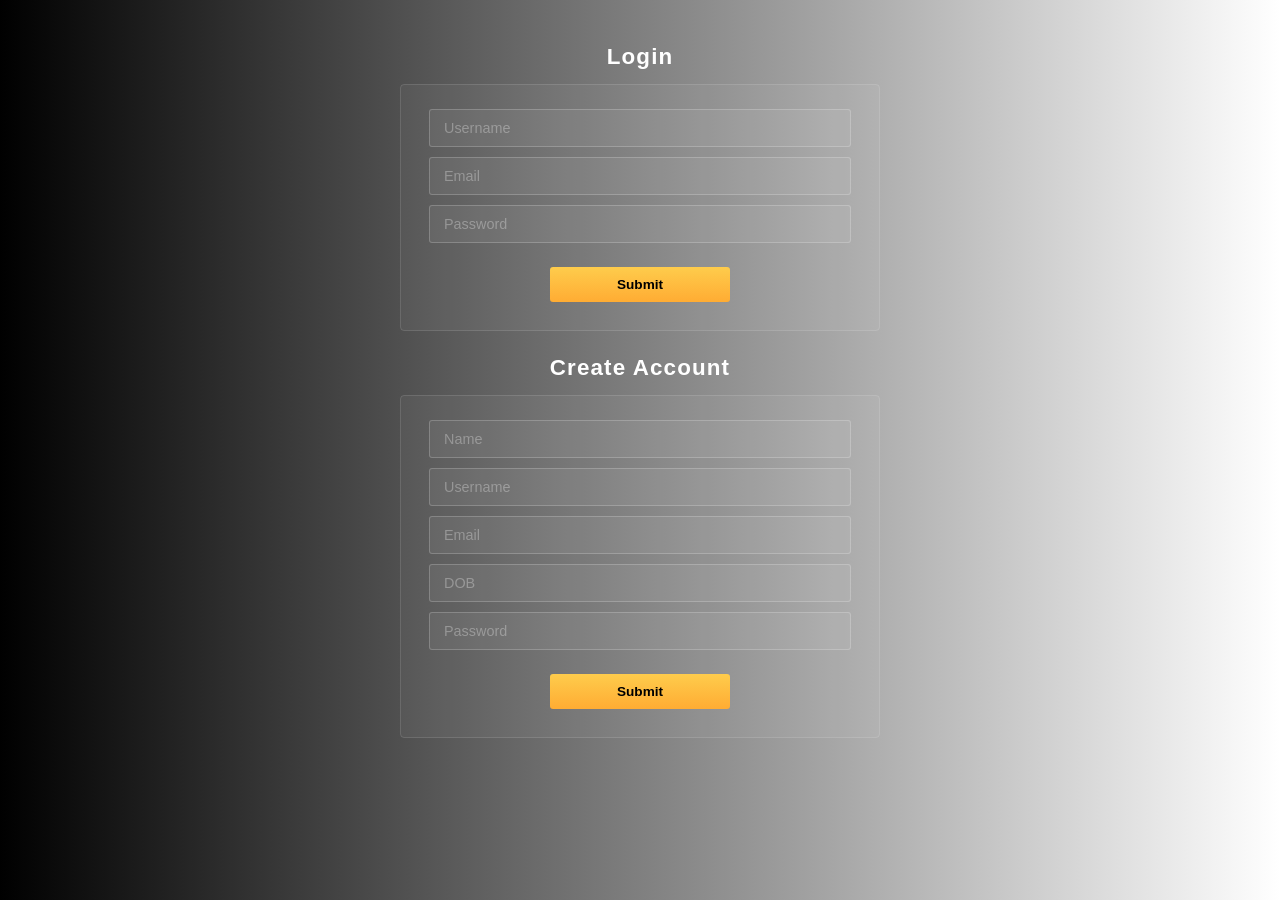
<file: index.html>
<!DOCTYPE html>
<html lang="en">

<head>
    <meta charset="UTF-8" />
    <meta name="viewport" content="width=device-width, initial-scale=1.0" />
    <title>Storytelling App</title>
    <link rel="stylesheet" href="./styles.css" />
    <script src="./script.js" defer></script>
</head>

<body>
    <h1>Login</h1>
    <main class="container">
        <div class="btn-container">
            <form id="Login-form">
            <input type="text" name="login-username" placeholder="Username">
            <input type="text" name="login-email" placeholder="Email">
            <input type="password" name="login-password" placeholder="Password">
            
                <button class = "btn" type="Submit" id = "Login-btn">Submit</button>

            </form>
        </div>
     
    </main>
    <h1>Create Account</h1>
    <main class="container">
        <div class = "btn-container">
        <form id = "createAccount-form">
        <input type="text" id = "Name" placeholder="Name">
        <input type="text" id = "Username" placeholder="Username">
        <input type="text" id = "Email" placeholder="Email">
        <input type="text" id = "DOB" placeholder="DOB">
        <input type="text" id = "Password" placeholder="Password">
        
            <button class = "btn" type = "Submit" id = "createAccount-btn">Submit</button>
        
        </form>
        </div>

   
</body>

</html>
</file>
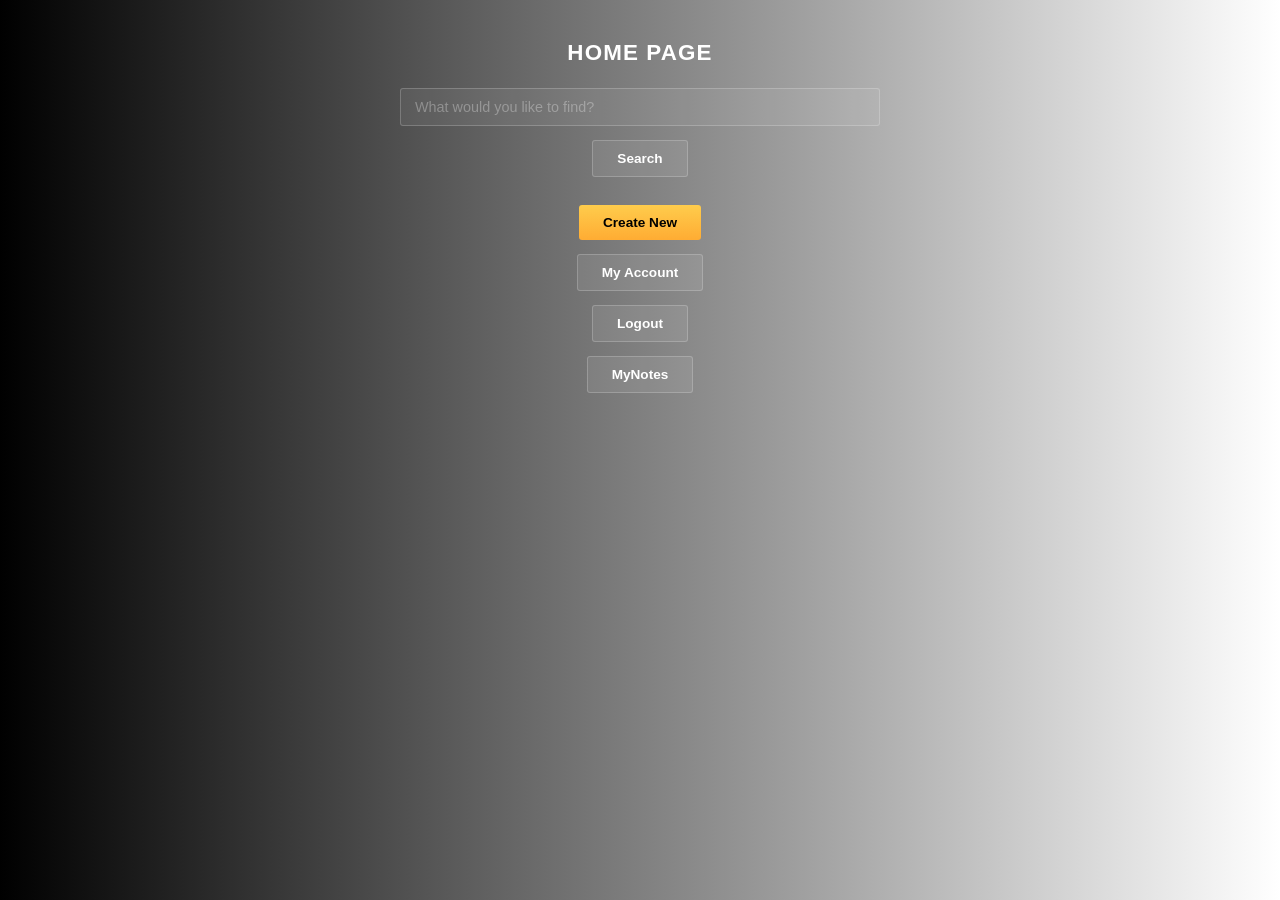
<file: homepage.html>
<!DOCTYPE html>
<html lang="en">
<head>
    <meta charset="UTF-8">
    <meta name="viewport" content="width=device-width, initial-scale=1.0">
    <link rel="stylesheet" href="./homepage.css" />
    <script src="./homepage.js" defer></script>
    <title>Next Page</title>
</head>
<body>
    <h1>HOME PAGE</h1>

    <input type="text" id = searchInput placeholder="What would you like to find?">
    <button id = "searchBtn">Search</button>
    
    <div id = "results"></div>

    <a href="newFile.html">
        <button id ="createNew-btn">Create New</button>
    </a>

    <a href="myAccount.html">
        <button id = "myAccount-btn">My Account</button>
    </a>

    <a href="index.html">
        <button id = "logout-btn">Logout</button>
    </a>

    <a href="notesLibrary.html">
        <button id = "myNotes-btn">MyNotes</button>
    </a>

</body>
</html>
</file>
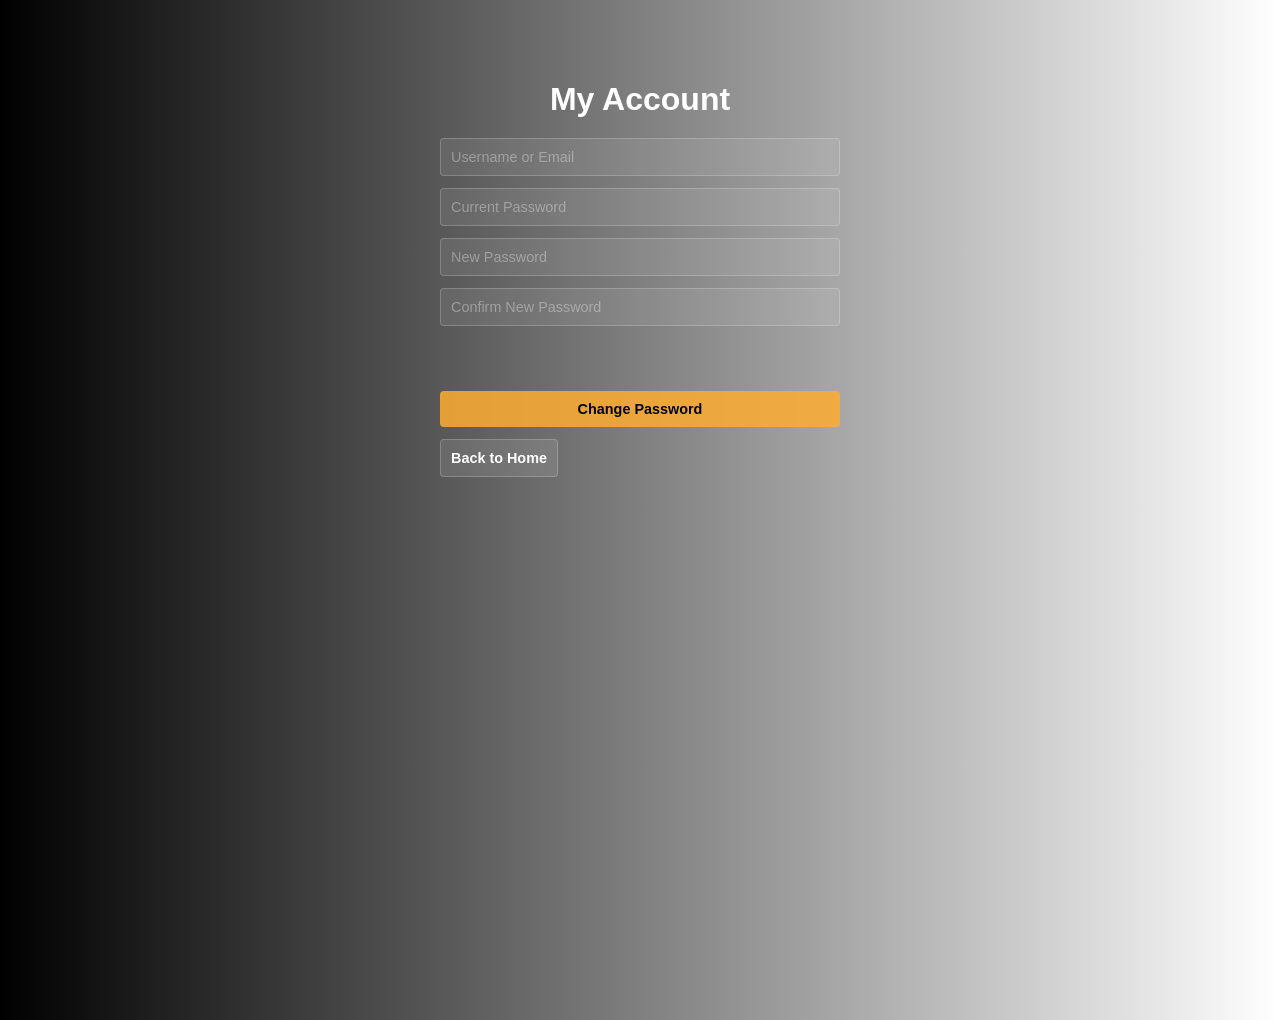
<file: myAccount.html>
<!DOCTYPE html>
<html lang="en">
<head>
    <meta charset="UTF-8">
    <meta name="viewport" content="width=device-width, initial-scale=1.0">
    <title>My Account</title>
    <link rel="stylesheet" href="myAcccunt.css">
</head>
<body>
    <div class="box">
        <h1>My Account</h1>

        <input type="text" id="identifier" placeholder="Username or Email">
        <input type="password" id="current" placeholder="Current Password">
        <input type="password" id="newpw" placeholder="New Password">
        <input type="password" id="confirm" placeholder="Confirm New Password">
        <p id="msg"></p>
        <button id="change-btn">Change Password</button>

        <a href="homepage.html"><button id="home-btn">Back to Home</button></a>
    </div>
    <script src="myAccount.js"></script>
</body>
</html>
</file>
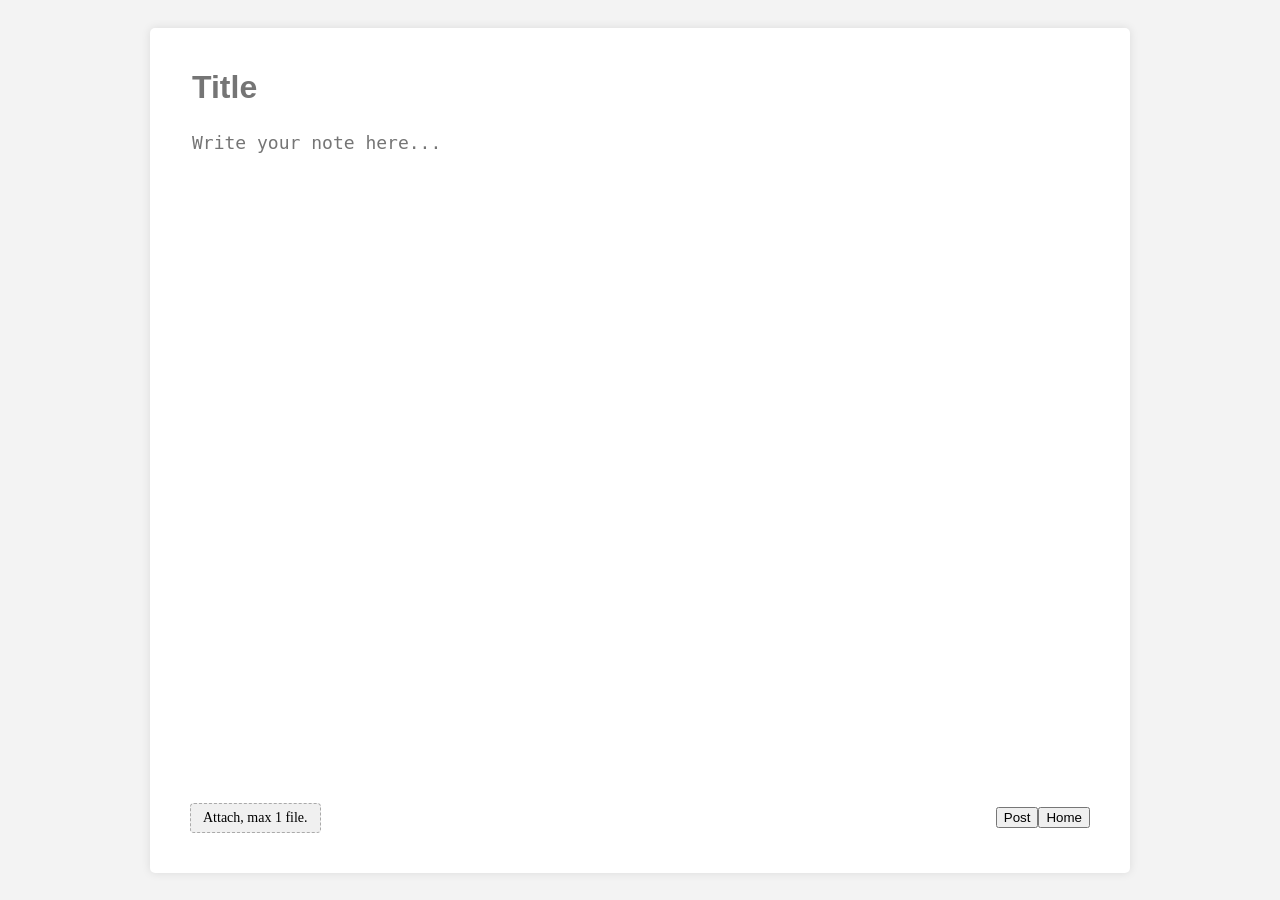
<file: newFile.html>
<!DOCTYPE html>
<html lang="en">
<head>
    <meta charset="UTF-8">
    <meta name="viewport" content="width=device-width, initial-scale=1.0">
    <title>Document Editor</title>
    <link rel="stylesheet" href="newFile.css">
    <script src="newFile.js" defer></script>
</head>
<body>

    <main class="document">
        <input type="text" placeholder="Title" class="title-input">

        <textarea placeholder="Write your note here..." class="content-input"></textarea>

        <div id="media-preview"></div>

        <div class="buttons">
            <label class="upload-btn"> Attach, max 1 file.
                <input type="file" id="file-input" accept="image/*,.pdf,.docx" hidden>
            </label>
            <span id="file-name"></span>
            <button id="save-btn">Post</button>
            <a href="homepage.html"><button id="home-btn">Home</button></a>
        </div>
    </main>

    <script src="script.js"></script>
</body>
</html>
</file>
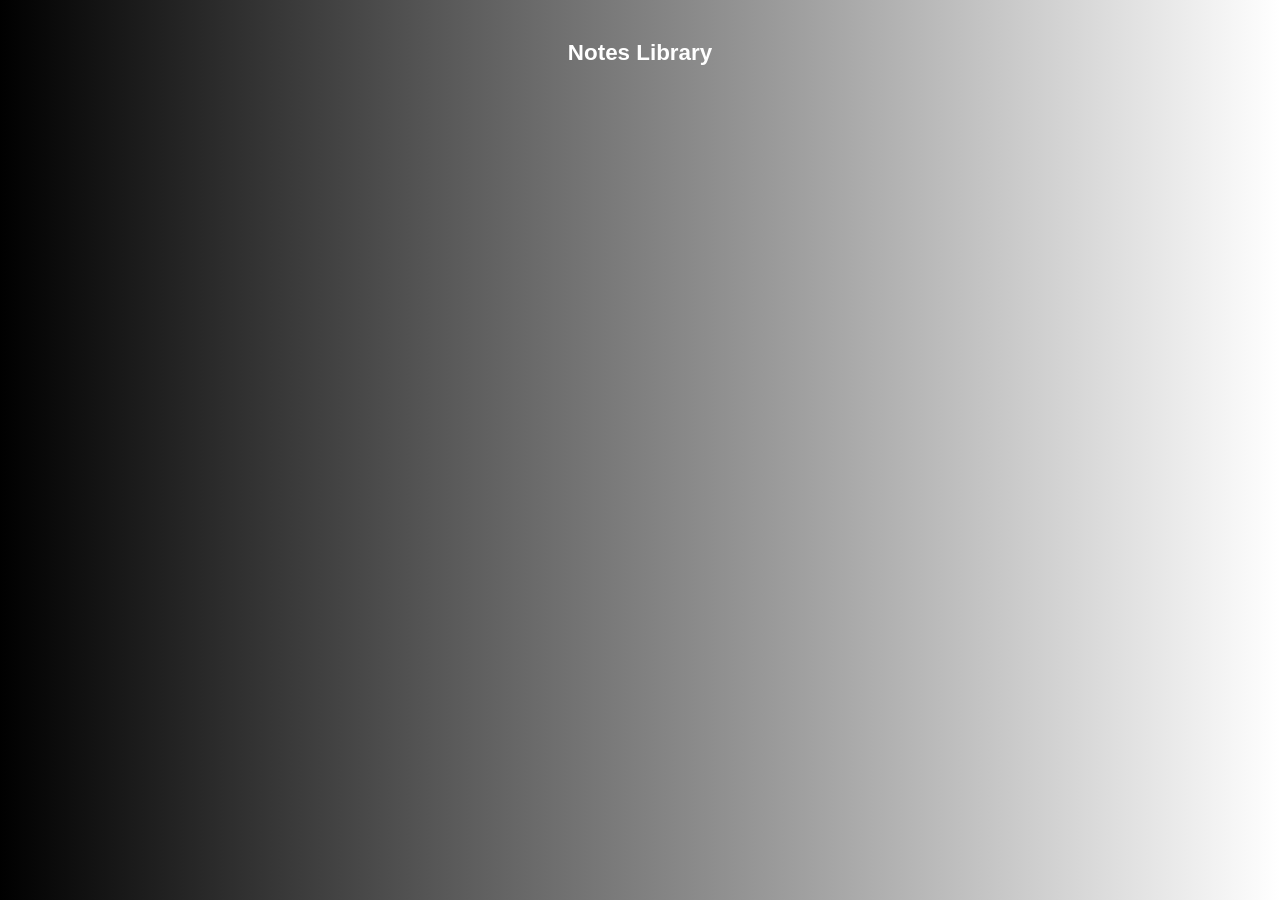
<file: notesLibary.html>
<!DOCTYPE html>
<html lang="en">
<head>
    <meta charset="UTF-8">
    <meta name="viewport" content="width=device-width, initial-scale=1.0">
      <link rel="stylesheet" href="./notesLibrary.css" />
    <title>Notes Library</title>
</head>
<body>
    <h1>Notes Library</h1>
</body>
</html>
</file>
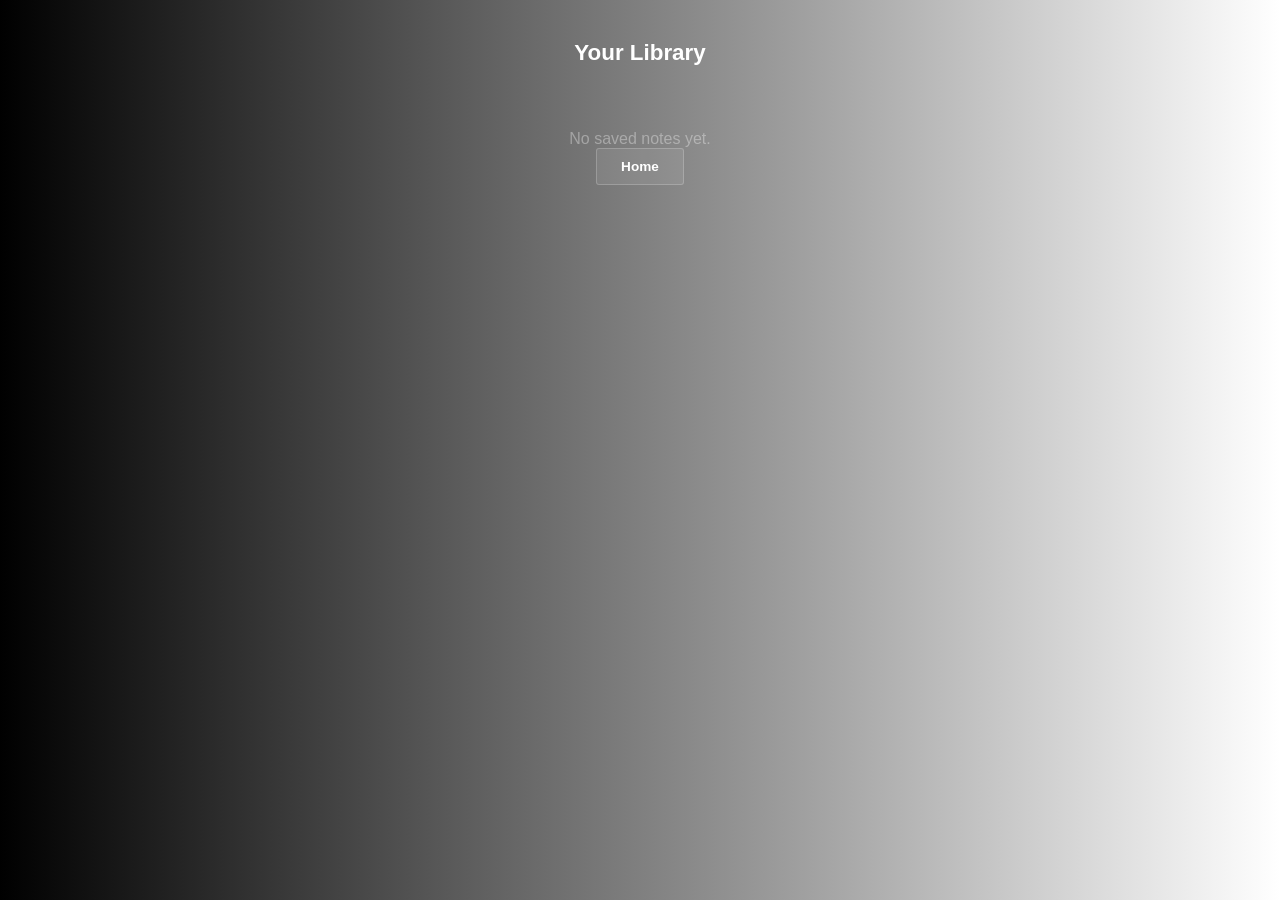
<file: notesLibrary.html>
<!DOCTYPE html>
<html lang="en">
<head>
    <meta charset="UTF-8">
    <meta name="viewport" content="width=device-width, initial-scale=1.0">
      <link rel="stylesheet" href="./notesLibrary.css" />
      <script src="./notesLibrary.js" defer></script>
    <title>Notes Library</title>
</head>
<body>
    <h1>Your Library</h1>

    <a href = "homepage.html">
        <button id = "home-btn">Home</button>
    </a>
</body>
</html>
</file>
<file: styles.css>
*,
*::before,
*::after {
    margin: 0;
    padding: 0;
    box-sizing: border-box;
}

:root {
    --dark-grey: #1b1b32;
    --black: #000;
    --white: #fff;
    --golden-yellow: #fecc4c;
    --yellow: #ffcc4c;
    --gold: #feac32;
    --orange: #ffac33;
    --dark-orange: #f89808;
    --input-bg: rgba(255, 255, 255, 0.06);
    --input-border: rgba(255, 255, 255, 0.2);
}

body {
    background: linear-gradient(to right, black, white);
    color: var(--white);
    font-family: sans-serif;
    min-height: 100vh;
    padding: 20px 0 40px;
}

h1 {
    text-align: center;
    font-size: 1.4rem;
    font-weight: 600;
    letter-spacing: 0.05em;
    margin: 24px 0 14px;
    color: var(--white);
}

.container {
    margin: auto;
    width: 80%;
    max-width: 480px;
    border: 1px solid rgba(255, 255, 255, 0.15);
    border-radius: 4px;
    overflow: hidden;
}

.btn-container {
    background: rgba(255, 255, 255, 0.04);
    display: flex;
    flex-direction: column;
    align-items: center;
    padding: 24px 28px 28px;
}

form {
    width: 100%;
    display: flex;
    flex-direction: column;
    gap: 10px;
}

input[type="text"],
input[type="password"] {
    width: 100%;
    padding: 10px 14px;
    background: var(--input-bg);
    border: 1px solid var(--input-border);
    border-radius: 3px;
    color: var(--white);
    font-size: 0.9rem;
    transition: border-color 0.2s;
    outline: none;
}

input::placeholder {
    color: rgba(255, 255, 255, 0.3);
}

input:focus {
    border-color: rgba(254, 172, 50, 0.6);
}

.btn {
    cursor: pointer;
    width: 180px;
    padding: 10px 0;
    margin: 14px auto 0;
    color: var(--black);
    font-size: 0.85rem;
    font-weight: 600;
    background-image: linear-gradient(var(--golden-yellow), var(--orange));
    border: none;
    border-radius: 3px;
    transition: opacity 0.2s, transform 0.1s;
}

.btn:hover {
    background-image: linear-gradient(var(--yellow), var(--dark-orange));
    opacity: 0.92;
}

.btn:active {
    transform: translateY(1px);
}

@media (max-width: 480px) {
    .container { width: 92%; }
    .btn-container { padding: 18px 16px 22px; }
}
</file>
<file: homepage.css>
*,
*::before,
*::after {
    margin: 0;
    padding: 0;
    box-sizing: border-box;
}

:root {
    --black: #000;
    --white: #fff;
    --golden-yellow: #fecc4c;
    --yellow: #ffcc4c;
    --gold: #feac32;
    --orange: #ffac33;
    --dark-orange: #f89808;
    --input-bg: rgba(255, 255, 255, 0.06);
    --input-border: rgba(255, 255, 255, 0.2);
}

body {
    background: linear-gradient(to right, black, white);
    color: var(--white);
    font-family: sans-serif;
    min-height: 100vh;
    padding: 40px 16px;
    display: flex;
    flex-direction: column;
    align-items: center;
    gap: 14px;
}

h1 {
    font-size: 1.4rem;
    font-weight: 600;
    letter-spacing: 0.05em;
    margin-bottom: 8px;
}

input[type="text"] {
    width: 100%;
    max-width: 480px;
    padding: 10px 14px;
    background: var(--input-bg);
    border: 1px solid var(--input-border);
    border-radius: 3px;
    color: var(--white);
    font-size: 0.9rem;
    outline: none;
    transition: border-color 0.2s;
}

input[type="text"]:focus {
    border-color: rgba(254, 172, 50, 0.6);
}

input::placeholder {
    color: rgba(255, 255, 255, 0.3);
}

a {
    text-decoration: none;
}

button {
    cursor: pointer;
    padding: 10px 24px;
    font-size: 0.85rem;
    font-weight: 600;
    border-radius: 3px;
    border: 1px solid rgba(255, 255, 255, 0.2);
    color: var(--white);
    background: rgba(255, 255, 255, 0.08);
    transition: background 0.2s;
}

button:hover {
    background: rgba(255, 255, 255, 0.13);
}

button:active {
    transform: translateY(1px);
}

#createNew-btn {
    color: var(--black);
    background-image: linear-gradient(var(--golden-yellow), var(--orange));
    border: none;
}

#createNew-btn:hover {
    background-image: linear-gradient(var(--yellow), var(--dark-orange));
}

.results {
    width: 100%;
    max-width: 480px;
    display: flex;
    flex-direction: column;
    gap: 12px;
    margin-top: 8px;
}

.no-results {
    text-align: center;
    color: rgba(255, 255, 255, 0.35);
}

.result-card {
    background: var(--input-bg);
    border: 1px solid var(--input-border);
    border-radius: 4px;
    padding: 14px 18px;
    display: flex;
    flex-direction: column;
    gap: 6px;
    cursor: pointer;
    transition: border-color 0.2s;
}

.result-card:hover {
    border-color: rgba(254, 172, 50, 0.4);
}

.result-header {
    display: flex;
    justify-content: space-between;
    align-items: baseline;
    gap: 12px;
}

.result-title {
    font-size: 0.95rem;
    font-weight: 600;
}

.result-date {
    font-size: 0.75rem;
    color: rgba(255, 255, 255, 0.35);
    white-space: nowrap;
}

.result-preview {
    font-size: 0.85rem;
    color: rgba(255, 255, 255, 0.55);
    line-height: 1.5;
    display: -webkit-box;
    -webkit-line-clamp: 2;
    -webkit-box-orient: vertical;
    overflow: hidden;
}
</file>
<file: myAcccunt.css>
body {
    background: linear-gradient(to right, black, white);
    color: white;
    font-family: sans-serif;
    display: flex;
    justify-content: center;
    padding: 60px 16px;
    min-height: 100vh;
    margin: 0;
}

.box {
    width: 100%;
    max-width: 400px;
    display: flex;
    flex-direction: column;
    gap: 12px;
}

h1 { text-align: center; margin-bottom: 8px; }

input {
    padding: 10px;
    background: rgba(255,255,255,0.08);
    border: 1px solid rgba(255,255,255,0.2);
    border-radius: 4px;
    color: white;
    font-size: 0.9rem;
    outline: none;
}

input::placeholder { color: rgba(255,255,255,0.35); }

button {
    cursor: pointer;
    padding: 10px;
    background: rgba(254,172,50,0.85);
    border: none;
    border-radius: 4px;
    font-weight: 600;
    font-size: 0.9rem;
}

#home-btn {
    background: rgba(255,255,255,0.1);
    border: 1px solid rgba(255,255,255,0.2);
    color: white;
}

a { text-decoration: none; }

#msg { font-size: 0.85rem; min-height: 1em; }
</file>
<file: newFile.css>
body {
    background-color: #f3f3f3;
    font-family: "Times New Roman", serif;
    margin: 0;

    /* THIS centers everything vertically + horizontally */
    display: flex;
    justify-content: center;
    align-items: center;
    height: 100vh;
}

/* Bigger "paper" */
.document {
    background-color: white;
    width: 900px;
    max-width: 95%;
    height: 85vh; /* makes it tall like a real doc */
    padding: 40px;
    box-shadow: 0 0 10px rgba(0,0,0,0.1);
    border-radius: 5px;

    display: flex;
    flex-direction: column;
}


/* Title */
.title-input {
    width: 100%;
    border: none;
    outline: none;
    font-size: 32px;
    font-weight: bold;
    margin-bottom: 20px;
}

/* 🔥 THIS is the important part */
.content-input {
    flex: 1; /* takes up remaining space */
    width: 100%;
    border: none;
    outline: none;
    resize: none;

    font-size: 18px;
    line-height: 1.6;
}

/* Buttons stay at bottom */
.buttons {
    margin-top: auto; /* pushes buttons to bottom */

    display: flex;
    justify-content: space-between; /* 🔥 splits left & right */
    align-items: center;
}
.upload-btn {
    cursor: pointer;
    padding: 6px 12px;
    background: #f0f0f0;
    border: 1px dashed #aaa;
    border-radius: 4px;
    font-size: 14px;
}

#file-name {
    flex: 1;
    font-size: 13px;
    color: #555;
    font-style: italic;
}
</file>
<file: notesLibrary.css>
*,
*::before,
*::after {
    margin: 0;
    padding: 0;
    box-sizing: border-box;
}

:root {
    --black: #000;
    --white: #fff;
    --golden-yellow: #fecc4c;
    --yellow: #ffcc4c;
    --gold: #feac32;
    --orange: #ffac33;
    --dark-orange: #f89808;
    --input-bg: rgba(255, 255, 255, 0.06);
    --input-border: rgba(255, 255, 255, 0.2);
}

body {
    background: linear-gradient(to right, black, white);
    color: var(--white);
    font-family: sans-serif;
    min-height: 100vh;
    padding: 40px 16px;
}

h1 {
    text-align: center;
    font-size: 1.4rem;
    font-weight: 600;
    margin-bottom: 24px;
}

#home-btn {
    display: block;
    cursor: pointer;
    padding: 10px 24px;
    margin: 0 auto 28px;
    font-size: 0.85rem;
    font-weight: 600;
    color: var(--white);
    background: rgba(255, 255, 255, 0.08);
    border: 1px solid rgba(255, 255, 255, 0.2);
    border-radius: 3px;
    transition: background 0.2s;
}

#home-btn:hover {
    background: rgba(255, 255, 255, 0.13);
}

a {
    text-decoration: none;
    display: flex;
    justify-content: center;
}

.library {
    max-width: 680px;
    margin: 0 auto;
    display: flex;
    flex-direction: column;
    gap: 14px;
}

.empty {
    text-align: center;
    color: rgba(255, 255, 255, 0.35);
    margin-top: 40px;
}

.card {
    background: var(--input-bg);
    border: 1px solid var(--input-border);
    border-radius: 4px;
    padding: 16px 20px;
    display: flex;
    flex-direction: column;
    gap: 8px;
    transition: border-color 0.2s;
}

.card:hover {
    border-color: rgba(254, 172, 50, 0.4);
}

.card-header {
    display: flex;
    justify-content: space-between;
    align-items: baseline;
    gap: 12px;
}

.card-title {
    font-size: 1rem;
    font-weight: 600;
}

.card-date {
    font-size: 0.75rem;
    color: rgba(255, 255, 255, 0.35);
    white-space: nowrap;
}

.card-preview {
    font-size: 0.88rem;
    color: rgba(255, 255, 255, 0.6);
    line-height: 1.5;
    display: -webkit-box;
    -webkit-line-clamp: 3;
    -webkit-box-orient: vertical;
    overflow: hidden;
}

.delete-btn {
    align-self: flex-end;
    cursor: pointer;
    padding: 6px 16px;
    font-size: 0.78rem;
    font-weight: 600;
    color: rgba(255, 255, 255, 0.6);
    background: transparent;
    border: 1px solid rgba(255, 255, 255, 0.15);
    border-radius: 3px;
    transition: color 0.2s, border-color 0.2s;
}

.delete-btn:hover {
    color: #ff6b6b;
    border-color: rgba(255, 107, 107, 0.4);
}
</file>
